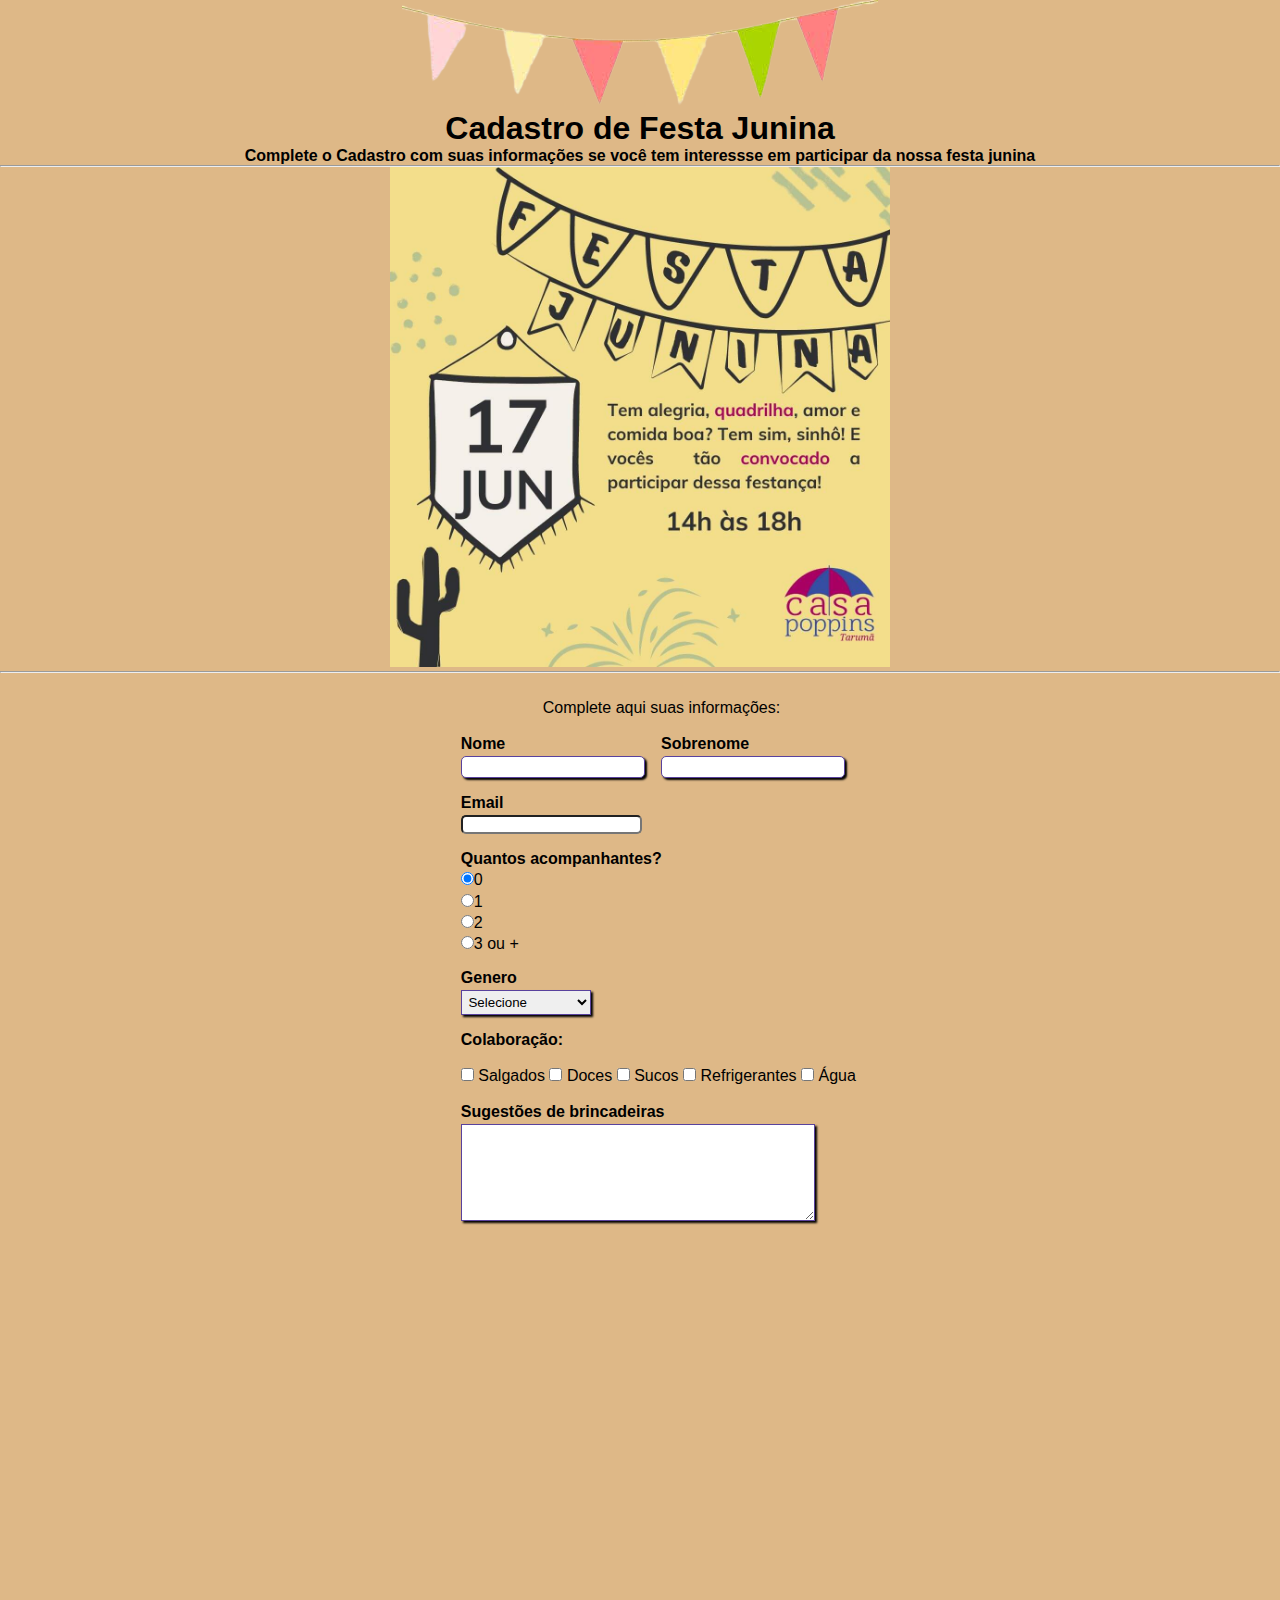
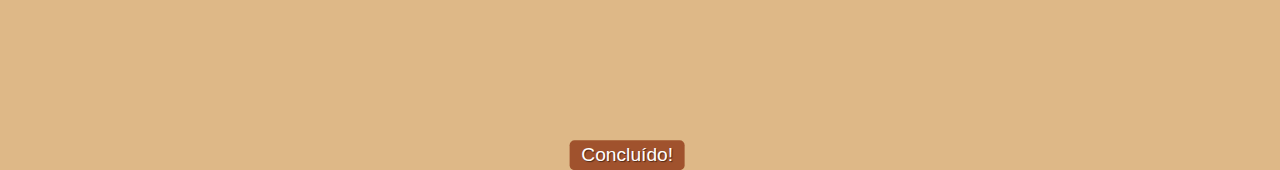
<file: index.html>
<!DOCTYPE html>
<html>
<head>
	<meta charset="utf-8">
	<meta name="viewport" content="width=device-width, initial-scale=1">
   <link rel="stylesheet" type="text/css" href="junina.css" media="">
	<title>Festa Junina</title>


</head>
<body>

   <center><img src="band.png">
	<h1>Cadastro de Festa Junina </h1>
	<h4>Complete o Cadastro com suas informações se você tem interessse em participar da nossa festa junina</h4>
    
   <hr>
	<img src="img.jpeg" width="500px"></center>
   <hr>

   <div class="teste">
      
	   <div>
  
     	<p id="subtitulo">Complete aqui suas informações:</p>
      <br>

     </div> 

     <form action="gratidao.html" target="_blank">
     	<fieldset class="grupo">
     		<div class="campo">
     			<label for="nome"><strong>Nome</strong></label>
     			<input type="text" name="Nome" id="Nome" required>
     		</div>

     		<div class="campo">
     			<label for="Sobrenome"><strong>Sobrenome</strong></label>
     			<input type="text" name="Sobrenome" id="Sobrenome" required>
     		</div>

        </fieldset>

     		<div class="campo">
     			<label for="email"><strong>Email</strong></label>
     			<input type="email" name="email" id="email" required>
     		</div>

     		<div class="campo">
     			<label><strong>Quantos acompanhantes?</strong></label>
     			<label>
     				<input type="radio" name="Devweb" value="frontend" checked>0
     			</label>

     			<label>
     				<input type="radio" name="Devweb" value="backend">1
     			</label>

     			<label>
     				<input type="radio" name="Devweb" value="fullstack">2
     			</label>

     			<label>
     				<input type="radio" name="Devweb" value="fullstack">3 ou +
     			</label>

     		</div>

     		<div class="campo">
            <label for="Senioridade"><strong>Genero</strong></label>
            <select id="Senioridade">
               <option selected disabled value="">Selecione</option>
               <option>Feminino</option>
               <option>Masculino</option>
               <option>Outro</option>
               <option>Prerfiro não dizer</option>
               
               
            </select>
         </div>

     		<fieldset class="grupo">
     			<div id="check">
     				<label><strong>Colaboração:</strong></label><br><br>
     				<input type="checkbox" id="tecnologia1" name="tecnologia1" value="Salgados">
     				<label for="tecnologia1">Salgados</label>
     				<input type="checkbox" id="tecnologia2" name="tecnologia2" value="Doces">
     				<label for="tecnologia2">Doces</label>
     				<input type="checkbox" id="tecnologia3" name="tecnologia3" value="Sucos">
     				<label for="tecnologia3">Sucos</label>
     				<input type="checkbox" id="tecnologia4" name="tecnologia4" value="Refrigerantes">
     				<label for="tecnologia4"PHP>Refrigerantes</label>
     				<input type="checkbox" id="tecnologia5" name="tecnologia5" value="Água">
     				<label for="tecnologia5">Água</label>
     				
     			</div>
     		</fieldset>

         <div class="campo">
            <br>
            <label><strong>Sugestões de brincadeiras</strong></label>
            <textarea rows="6"style="width: 26em" id="experiência" name="experiência"></textarea>
         </div>

         <button class="botao" type="submit">Concluído!</button>
     			
     </form>  
  </div>

</body>
</html>
</file>
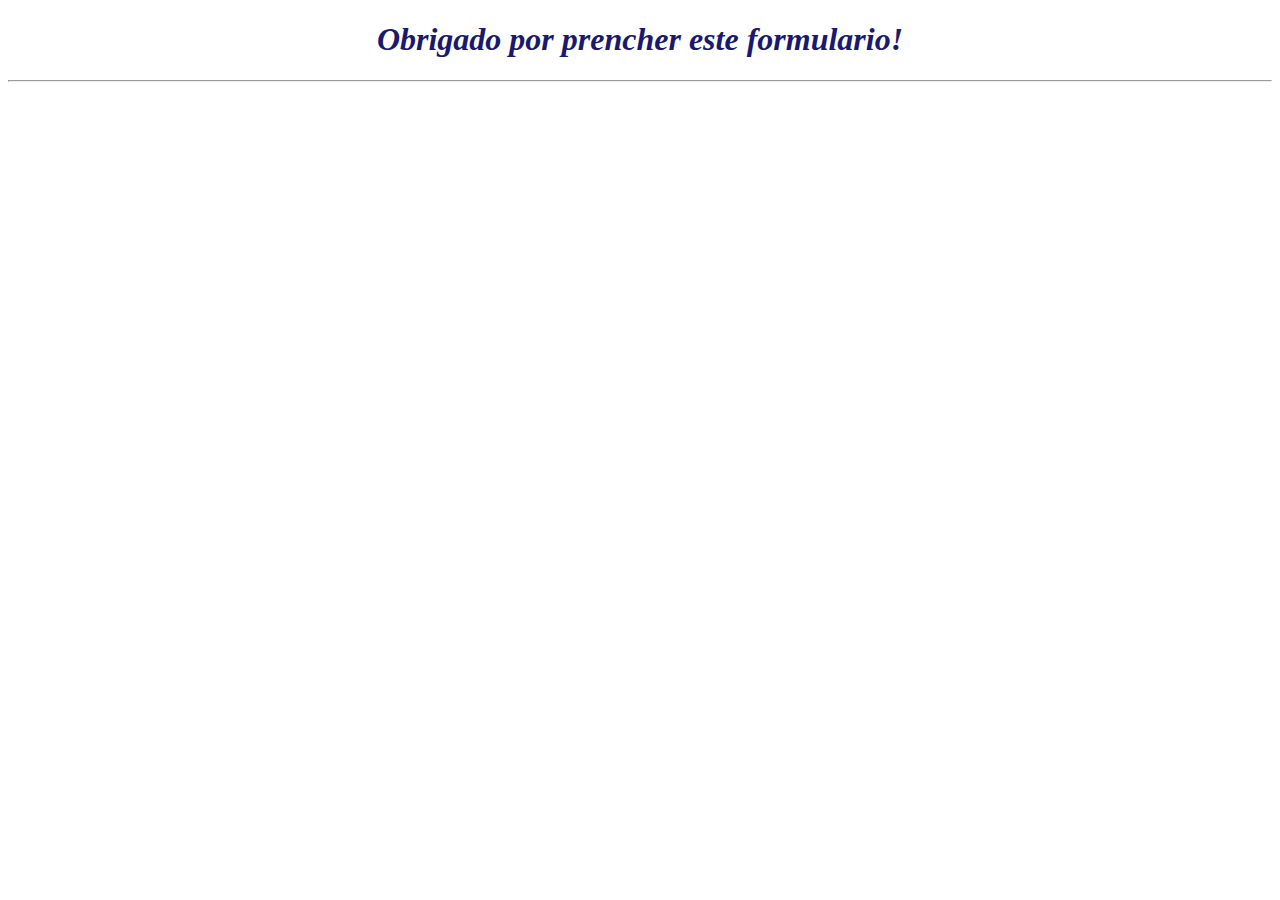
<file: gratidao.html>
<!DOCTYPE html>
<html>
<head>
	<meta charset="utf-8">
	<meta name="viewport" content="width=device-width, initial-scale=1">
	<title>Obrigado</title>
</head>
<body>

	<style type="text/css">

		body{
			background-color:white;
		}
			h1{
				font-style: italic;
				color: #191970
			}

		</style>

<center><h1>Obrigado por prencher este formulario!</h1></center>
<hr>
</body>
</html>
</file>
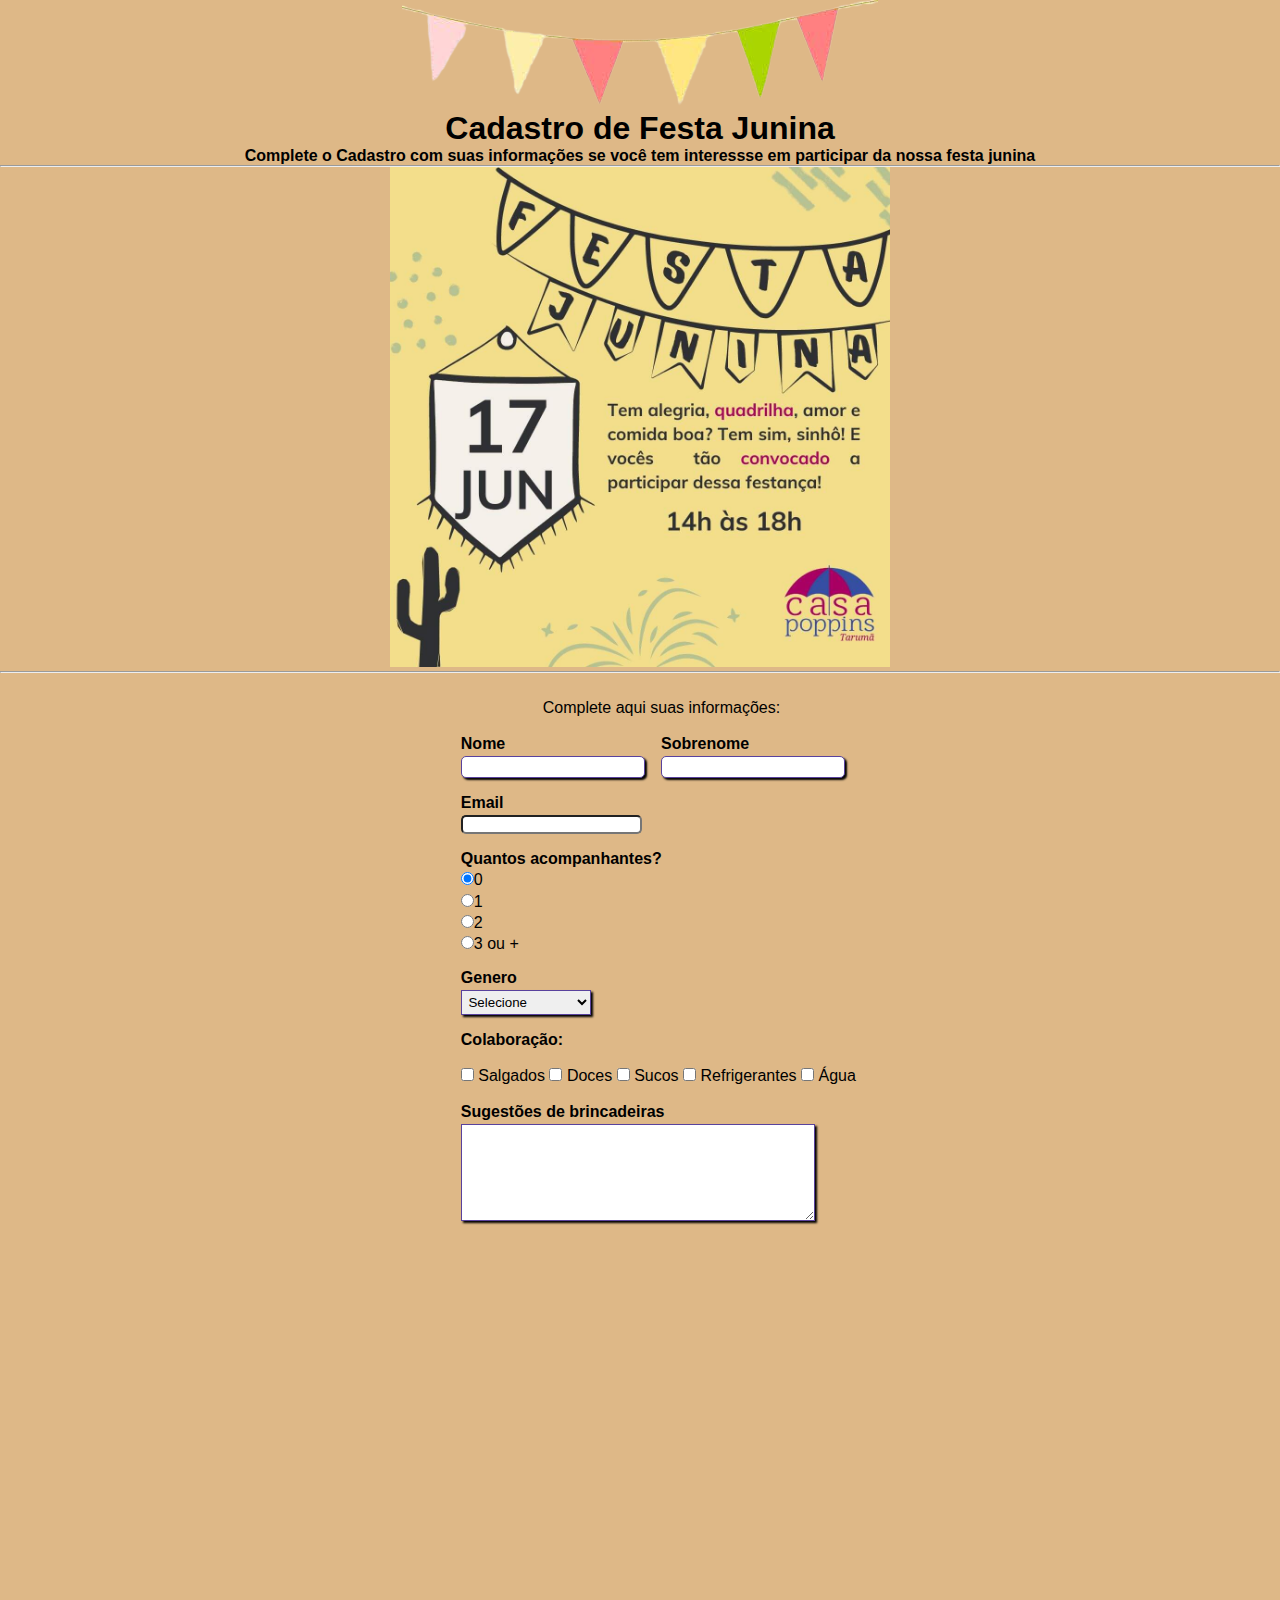
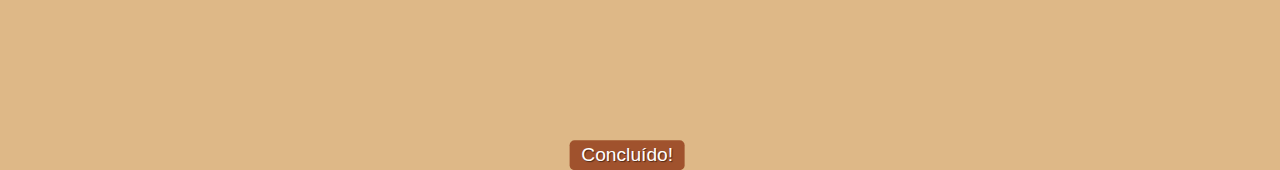
<file: junina.html>
<!DOCTYPE html>
<html>
<head>
	<meta charset="utf-8">
	<meta name="viewport" content="width=device-width, initial-scale=1">
   <link rel="stylesheet" type="text/css" href="junina.css" media="">
	<title>Festa Junina</title>


</head>
<body>

   <center><img src="band.png">
	<h1>Cadastro de Festa Junina </h1>
	<h4>Complete o Cadastro com suas informações se você tem interessse em participar da nossa festa junina</h4>
    
   <hr>
	<img src="img.jpeg" width="500px"></center>
   <hr>

   <div class="teste">
      
	   <div>
  
     	<p id="subtitulo">Complete aqui suas informações:</p>
      <br>

     </div> 

     <form action="gratidao.html" target="_blank">
     	<fieldset class="grupo">
     		<div class="campo">
     			<label for="nome"><strong>Nome</strong></label>
     			<input type="text" name="Nome" id="Nome" required>
     		</div>

     		<div class="campo">
     			<label for="Sobrenome"><strong>Sobrenome</strong></label>
     			<input type="text" name="Sobrenome" id="Sobrenome" required>
     		</div>

        </fieldset>

     		<div class="campo">
     			<label for="email"><strong>Email</strong></label>
     			<input type="email" name="email" id="email" required>
     		</div>

     		<div class="campo">
     			<label><strong>Quantos acompanhantes?</strong></label>
     			<label>
     				<input type="radio" name="Devweb" value="frontend" checked>0
     			</label>

     			<label>
     				<input type="radio" name="Devweb" value="backend">1
     			</label>

     			<label>
     				<input type="radio" name="Devweb" value="fullstack">2
     			</label>

     			<label>
     				<input type="radio" name="Devweb" value="fullstack">3 ou +
     			</label>

     		</div>

     		<div class="campo">
            <label for="Senioridade"><strong>Genero</strong></label>
            <select id="Senioridade">
               <option selected disabled value="">Selecione</option>
               <option>Feminino</option>
               <option>Masculino</option>
               <option>Outro</option>
               <option>Prerfiro não dizer</option>
               
               
            </select>
         </div>

     		<fieldset class="grupo">
     			<div id="check">
     				<label><strong>Colaboração:</strong></label><br><br>
     				<input type="checkbox" id="tecnologia1" name="tecnologia1" value="Salgados">
     				<label for="tecnologia1">Salgados</label>
     				<input type="checkbox" id="tecnologia2" name="tecnologia2" value="Doces">
     				<label for="tecnologia2">Doces</label>
     				<input type="checkbox" id="tecnologia3" name="tecnologia3" value="Sucos">
     				<label for="tecnologia3">Sucos</label>
     				<input type="checkbox" id="tecnologia4" name="tecnologia4" value="Refrigerantes">
     				<label for="tecnologia4"PHP>Refrigerantes</label>
     				<input type="checkbox" id="tecnologia5" name="tecnologia5" value="Água">
     				<label for="tecnologia5">Água</label>
     				
     			</div>
     		</fieldset>

         <div class="campo">
            <br>
            <label><strong>Sugestões de brincadeiras</strong></label>
            <textarea rows="6"style="width: 26em" id="experiência" name="experiência"></textarea>
         </div>

         <button class="botao" type="submit">Concluído!</button>
     			
     </form>  
  </div>

</body>
</html>
</file>
<file: junina.css>
*{
	margin: 0;
	padding: 0;
}

#titulo{
    font-family: sans-serif;
    color: black;
    margin-left: 7%;
}

#subtitulo{
	font-family: sans-serif;
	color: black;
	margin-left: 10%;
}

fieldset{
	border: 0;
}

body{
	background-color: #deb887;
	font-family: sans-serif;
	font-size: 1em;
	color: black;
}

.teste{
	margin-left: 36%;
	margin-top: 2%;
	justify-content: center;
}



input, select textarea, button{
	border-radius: 5px;
}

.campo{
	margin-bottom: 1em;
}

.campo label{
	margin-bottom: 0.2em;
	color: black;
	display: block;
}


fieldset.grupo .campo{
	float: left;
	margin-right: 1em;
}


.campo input[type="text"], .campo input[tytpe="email"], .campo select, .campo textarea{
	padding: 0.2em;
	border: 1px solid #59429d;
	box-shadow: 2px 2px 2px rgba(0, 0, 0.2);
	display: block;
}

.campo select option{
	padding-right:1em ;
}

.campo input:focus, .campo select:focus, .campo textarea:focus{
	background: white;
}

.botao{
	font-size: 1.2em;
	background: sienna;
	border: 0;
	margin-bottom: 1em;
	color: white;
	padding: 0.2em 0.6em;
	box10hadow: 2px 2px 2px rgba(0, 0, 0, 0.2);
	text-shadow: 1px 1px 1px rgba(0, 0, 0, 0.5);
	position: absolute;
	top: 195%;
	left: 49%;
	margin-right: -50%;
	transform: translate(-50%, -50%);
}

.botao:hover{
	background: chocolate;
	box-shadow: inset 2px 2px 2px rgba(0, 0, 0, 0.2);
	text-shadow: none;
}

.botao,select{
	cursos: pointer;
}

#check{
	display: inline-block;
}
</file>
